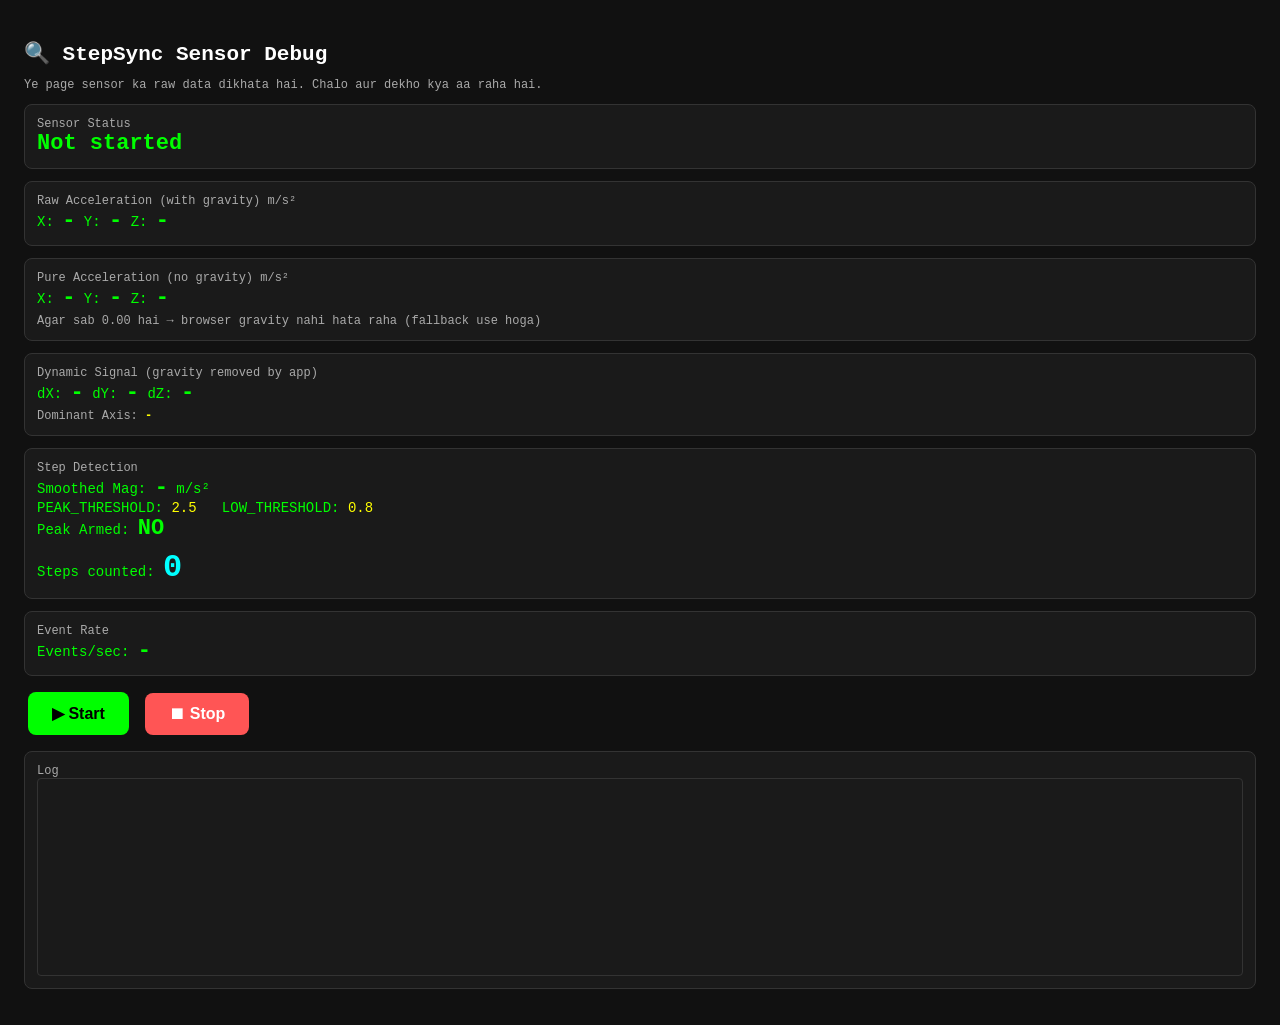
<file: sensor-debug.html>
<!DOCTYPE html>
<html lang="en">
<head>
<meta charset="UTF-8">
<meta name="viewport" content="width=device-width, initial-scale=1">
<title>StepSync Sensor Debug</title>
<style>
  body { font-family: monospace; background: #111; color: #0f0; padding: 16px; font-size: 14px; }
  h2 { color: #fff; margin-bottom: 4px; }
  .box { background: #1a1a1a; border: 1px solid #333; border-radius: 8px; padding: 12px; margin-bottom: 12px; }
  .label { color: #aaa; font-size: 12px; }
  .val { font-size: 22px; font-weight: bold; color: #0f0; }
  .red { color: #f55; }
  .yellow { color: #ff0; }
  .green { color: #0f0; }
  button { background: #0f0; color: #000; border: none; padding: 12px 24px; font-size: 16px; border-radius: 8px; margin: 4px; font-weight: bold; cursor: pointer; }
  button.stop { background: #f55; color: #fff; }
  #log { height: 180px; overflow-y: auto; font-size: 11px; color: #8f8; border: 1px solid #333; padding: 8px; border-radius: 4px; }
</style>
</head>
<body>
<h2>🔍 StepSync Sensor Debug</h2>
<p style="color:#aaa;font-size:12px">Ye page sensor ka raw data dikhata hai. Chalo aur dekho kya aa raha hai.</p>

<div class="box">
  <div class="label">Sensor Status</div>
  <div class="val" id="status">Not started</div>
</div>

<div class="box">
  <div class="label">Raw Acceleration (with gravity) m/s²</div>
  <div>X: <span class="val" id="rx">-</span>  Y: <span class="val" id="ry">-</span>  Z: <span class="val" id="rz">-</span></div>
</div>

<div class="box">
  <div class="label">Pure Acceleration (no gravity) m/s²</div>
  <div>X: <span class="val" id="px">-</span>  Y: <span class="val" id="py">-</span>  Z: <span class="val" id="pz">-</span></div>
  <div class="label" style="margin-top:4px">Agar sab 0.00 hai → browser gravity nahi hata raha (fallback use hoga)</div>
</div>

<div class="box">
  <div class="label">Dynamic Signal (gravity removed by app)</div>
  <div>dX: <span class="val" id="dx">-</span>  dY: <span class="val" id="dy">-</span>  dZ: <span class="val" id="dz">-</span></div>
  <div class="label" style="margin-top:4px">Dominant Axis: <span id="axis" style="color:#ff0;font-weight:bold">-</span></div>
</div>

<div class="box">
  <div class="label">Step Detection</div>
  <div>Smoothed Mag: <span class="val" id="smag">-</span> m/s²</div>
  <div>PEAK_THRESHOLD: <span style="color:#ff0">2.5</span> &nbsp; LOW_THRESHOLD: <span style="color:#ff0">0.8</span></div>
  <div>Peak Armed: <span class="val" id="peaked">NO</span></div>
  <div style="margin-top:8px">Steps counted: <span class="val" id="steps" style="font-size:32px;color:#0ff">0</span></div>
</div>

<div class="box">
  <div class="label">Event Rate</div>
  <div>Events/sec: <span class="val" id="rate">-</span></div>
</div>

<button onclick="startSensor()">▶ Start</button>
<button class="stop" onclick="stopSensor()">⏹ Stop</button>

<div class="box" style="margin-top:12px">
  <div class="label">Log</div>
  <div id="log"></div>
</div>

<script>
const PEAK_THRESHOLD = 5.0;
const LOW_THRESHOLD  = 2.0;
const MIN_STEP_MS    = 270;
const MAX_STEP_MS    = 2200;
const SMOOTH_WINDOW  = 6;
const AXIS_WINDOW    = 20;
const GRAVITY_ALPHA  = 0.8;

let gravX = 0, gravY = 0, gravZ = 9.8;
let axX = [], axY = [], axZ = [];
let smoothBuf = [];
let peakArmed = false;
let lastStepTime = 0;
let stepCount = 0;
let eventCount = 0;
let lastRateCheck = Date.now();
let running = false;

function log(msg) {
  const el = document.getElementById('log');
  const t = new Date().toLocaleTimeString('en', {hour12:false,hour:'2-digit',minute:'2-digit',second:'2-digit'});
  el.innerHTML = `<div>[${t}] ${msg}</div>` + el.innerHTML;
}

function variance(arr) {
  if (arr.length < 2) return 0;
  const m = arr.reduce((a,b) => a+b, 0) / arr.length;
  return arr.reduce((s,v) => s + (v-m)**2, 0) / arr.length;
}

function handleMotion(evt) {
  if (!running) return;
  eventCount++;

  // Rate counter
  const now = Date.now();
  if (now - lastRateCheck >= 1000) {
    document.getElementById('rate').textContent = eventCount;
    eventCount = 0;
    lastRateCheck = now;
  }

  // Raw values
  const raw = evt.accelerationIncludingGravity;
  const pure = evt.acceleration;

  if (raw) {
    document.getElementById('rx').textContent = (raw.x||0).toFixed(2);
    document.getElementById('ry').textContent = (raw.y||0).toFixed(2);
    document.getElementById('rz').textContent = (raw.z||0).toFixed(2);
  }

  let ax, ay, az, gravRemoved;
  if (pure && pure.x !== null && Math.abs(pure.x)+Math.abs(pure.y)+Math.abs(pure.z) > 0.01) {
    ax = pure.x; ay = pure.y; az = pure.z; gravRemoved = true;
    document.getElementById('px').textContent = ax.toFixed(2);
    document.getElementById('py').textContent = ay.toFixed(2);
    document.getElementById('pz').textContent = az.toFixed(2);
  } else {
    if (!raw || raw.x === null) return;
    ax = raw.x; ay = raw.y; az = raw.z; gravRemoved = false;
    document.getElementById('px').textContent = '0.00 (N/A)';
    document.getElementById('py').textContent = '0.00';
    document.getElementById('pz').textContent = '0.00';
  }

  let dx, dy, dz;
  if (gravRemoved) {
    dx = ax; dy = ay; dz = az;
  } else {
    gravX = GRAVITY_ALPHA * gravX + (1-GRAVITY_ALPHA) * ax;
    gravY = GRAVITY_ALPHA * gravY + (1-GRAVITY_ALPHA) * ay;
    gravZ = GRAVITY_ALPHA * gravZ + (1-GRAVITY_ALPHA) * az;
    dx = ax - gravX; dy = ay - gravY; dz = az - gravZ;
  }

  document.getElementById('dx').textContent = dx.toFixed(2);
  document.getElementById('dy').textContent = dy.toFixed(2);
  document.getElementById('dz').textContent = dz.toFixed(2);

  // Axis selection
  axX.push(Math.abs(dx)); axY.push(Math.abs(dy)); axZ.push(Math.abs(dz));
  if (axX.length > AXIS_WINDOW) { axX.shift(); axY.shift(); axZ.shift(); }
  const vx = variance(axX), vy = variance(axY), vz = variance(axZ);
  let signal, axisName;
  if (vx >= vy && vx >= vz) { signal = dx; axisName = `X (var=${vx.toFixed(3)})`; }
  else if (vy >= vx && vy >= vz) { signal = dy; axisName = `Y (var=${vy.toFixed(3)})`; }
  else { signal = dz; axisName = `Z (var=${vz.toFixed(3)})`; }
  document.getElementById('axis').textContent = axisName;

  // Smooth
  smoothBuf.push(signal);
  if (smoothBuf.length > SMOOTH_WINDOW) smoothBuf.shift();
  const mag = Math.abs(smoothBuf.reduce((a,b)=>a+b,0) / smoothBuf.length);
  document.getElementById('smag').textContent = mag.toFixed(3);

  // Peak detection
  const peakEl = document.getElementById('peaked');
  if (!peakArmed) {
    if (mag >= PEAK_THRESHOLD) {
      peakArmed = true;
      peakEl.textContent = 'YES ▲';
      peakEl.className = 'val yellow';
      log(`Peak armed at mag=${mag.toFixed(3)}`);
    }
  } else {
    if (mag < LOW_THRESHOLD) {
      peakArmed = false;
      peakEl.textContent = 'NO';
      peakEl.className = 'val';
      const elapsed = now - lastStepTime;
      if (elapsed >= MIN_STEP_MS) {
        stepCount++;
        lastStepTime = now;
        document.getElementById('steps').textContent = stepCount;
        log(`✅ STEP #${stepCount} (gap=${elapsed}ms, mag=${mag.toFixed(3)})`);
      } else {
        log(`❌ Rejected: too fast (${elapsed}ms < ${MIN_STEP_MS}ms)`);
      }
    }
  }
}

async function startSensor() {
  running = true;
  const statusEl = document.getElementById('status');

  if (typeof DeviceMotionEvent === 'undefined') {
    statusEl.textContent = '❌ DeviceMotionEvent not supported';
    statusEl.className = 'val red';
    log('DeviceMotionEvent undefined — browser not supported');
    return;
  }

  try {
    if (typeof DeviceMotionEvent.requestPermission === 'function') {
      const p = await DeviceMotionEvent.requestPermission();
      if (p !== 'granted') throw new Error('Permission denied');
    }
    window.addEventListener('devicemotion', handleMotion, { passive: true });
    statusEl.textContent = '✅ Sensor active — chalo chalo!';
    statusEl.className = 'val green';
    log('Sensor started — waiting for motion events...');

    // Check if events are actually firing
    setTimeout(() => {
      if (eventCount === 0 && running) {
        statusEl.textContent = '⚠️ Sensor registered but NO events — check HTTPS/permissions';
        statusEl.className = 'val yellow';
        log('WARNING: 3s mein koi event nahi aaya!');
      }
    }, 3000);

  } catch(err) {
    statusEl.textContent = '❌ ' + err.message;
    statusEl.className = 'val red';
    log('Error: ' + err.message);
  }
}

function stopSensor() {
  running = false;
  window.removeEventListener('devicemotion', handleMotion);
  document.getElementById('status').textContent = 'Stopped';
  log('Sensor stopped');
}
</script>
</body>
</html>
</file>
